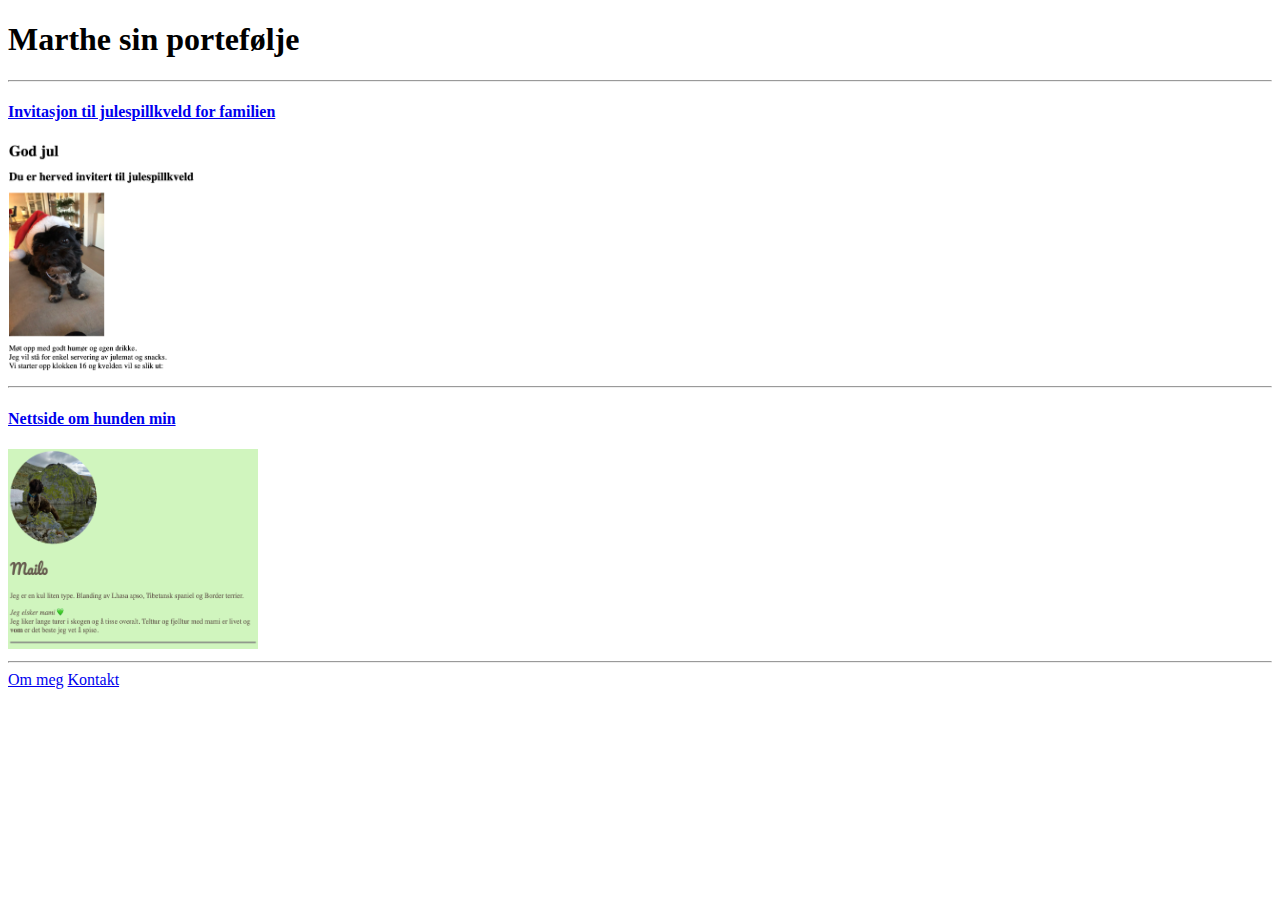
<file: index.html>
<!DOCTYPE html>
<html lang="no">

  <head>
   <meta charset="UTF-8"> 
   <title>Marthes prosjekter</title>

  </head>

  <body>
     <h1>Marthe sin portefølje</h1>

     <hr />

      <a href="./public/invitasjon.html"><h4>Invitasjon til julespillkveld for familien</h4></a>
      <img src="./assets/images/julespillkveld.png" heigth="300" width="200" alt="invitasjon til julespillkveld" />

      <hr />

      <a href="./mailoprosjekt-kopi/index.html"><h4>Nettside om hunden min</h4></a>
      <img src="./assets/images/screen.mailo.png" height="200" width="250" alt="screenshot av nettsiden til mailo" />
      
      <hr />

      <a href="./public/about.html">Om meg</a>
      <a href="./public/contact.html">Kontakt</a>
 
 
   </body>






</html>









<!-- TODO 1: Create the HTML Boilerplate -->

<!-- TODO 2: Add Your previous projects' HTML into the public folder -->

<!-- TODO 3: Take screenshots of your project previews and add the images to the images folder -->

<!-- TODO 4: Add titles/subtitles etc. -->

<!-- TODO 5: Add a link to the project pages -->

<!-- TODO 6: Add images to show the project previews
HINT for TODO 6: You can use the height attribute set to 200 to make the image smaller:
https://developer.mozilla.org/en-US/docs/Web/HTML/Element/img#attr-height -->

<!-- TODO 7: Add the Contact Me and About Me page links -->
</file>
